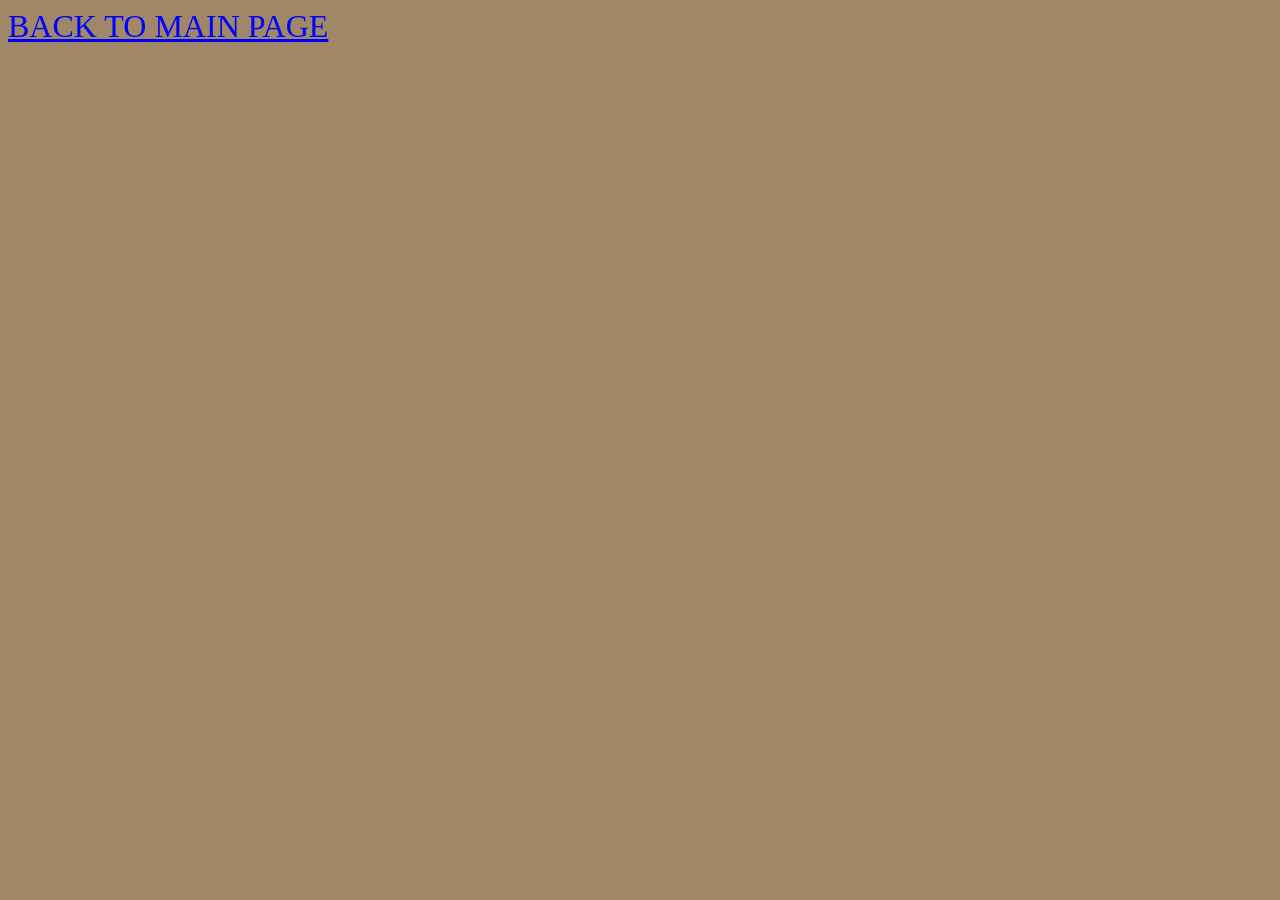
<file: datafeed.html>
<!doctype html>
<html lang="en">
<head>
    <meta charset="utf-8">
    <!--

IMAGE FEED

github.com/lafelabs/imagefeed/

    -->
    
    <link href="[data-uri]" rel="icon" type="image/x-icon" />
    
    <!--Stop Google:-->
    <META NAME="robots" CONTENT="noindex,nofollow">
</head>
<body>

<a id = "homelink" href = "index.html">BACK TO MAIN PAGE</a>

<div id = "imagefeed"></div>

<script>

deletemode = true;
//deletemode = false;

uploadImages = [];

var httpcUpload = new XMLHttpRequest();
httpcUpload.onreadystatechange = function() {
    if (this.readyState == 4 && this.status == 200) {
        uploadImages = JSON.parse(this.responseText);
        loadimagefeed();
    }
};
httpcUpload.open("GET", "dir.php?filename=plots", true);
httpcUpload.send();


function loadimagefeed(){

    for(var index = uploadImages.length - 1;index >= 0;index--) {
        var newuploadbox = document.createElement("DIV");
        newuploadbox.classList.add("imagebox");
        var newimg = document.createElement("IMG");
        newimg.src = "plots/" + uploadImages[index];
        newimg.classList.add("uploadimage");
        
        newuploadbox.appendChild(newimg);
        document.getElementById("imagefeed").appendChild(newuploadbox);

//        var newdiv = document.createElement("DIV");
  //      newdiv.innerHTML = uploadImages[index];
    //    newdiv.className = "filelabel";
      //  newuploadbox.appendChild(newdiv);
    
        if(deletemode){
            var newspan = document.createElement("SPAN");
            newspan.innerHTML = "DELETE";
            newuploadbox.appendChild(newspan);
            newspan.classList.add("button");
            newspan.classList.add("deletebutton");
            newspan.onclick = function(){
                var imageurl =this.parentElement.getElementsByClassName("uploadimage")[0].src; 
                var imagename = "plots/" + imageurl.split("plots/")[1];
                var httpc = new XMLHttpRequest();
                var url = "deletefile.php";         
                httpc.open("POST", url, true);
                httpc.setRequestHeader("Content-Type", "application/x-www-form-urlencoded;charset=utf-8");
                httpc.send("filename=" + imagename);//send text to deletefile.php
                this.parentElement.parentElement.removeChild(this.parentElement);
            }   
        }
    }    
}


</script>
<style>
body{
    overflow:hidden;
    font-size:1em;
    background-color:#9f8767;
}
h1{
    text-align:center;
}
a{
    font-family:Comic Sans MS;
    font-size:2em;
    color:blue;
}
#imagefeedheader{
    position:absolute;
    left:0px;
    top:0px;
    padding-top:1em;
    padding-left:1em;
    height:8em;
}
#imagefeed{
    position:absolute;
    top:10em;
    left:0px;
    right:0px;
    bottom:0px;
    overflow:scroll;
}
.uploadimage{
    max-width:50%;
    margin:auto;
    display:block;
    border:solid;
}
.imagebox{
    border-top:solid;
    padding-bottom:1em;
    padding-top:1em;
    padding-left:1em;
    
}
.deletebutton{
    width:2em;
    background-color:#808080;
    border:solid;
    border-radius:5px;
    border-width:5px;
    border-color:red;
    font-family:helvetica;
    font-size:2em;
    color:red;
}
.button{
    cursor:pointer;
}
.button:hover{
    background-color:green;
}
.button:active{ 
    background-color:yellow;
}
.data{
    display:none;
}
.filelabel{
    color:#ff2cb4;
    font-size:2em;
}
</style>
</body>
</html>
</file>
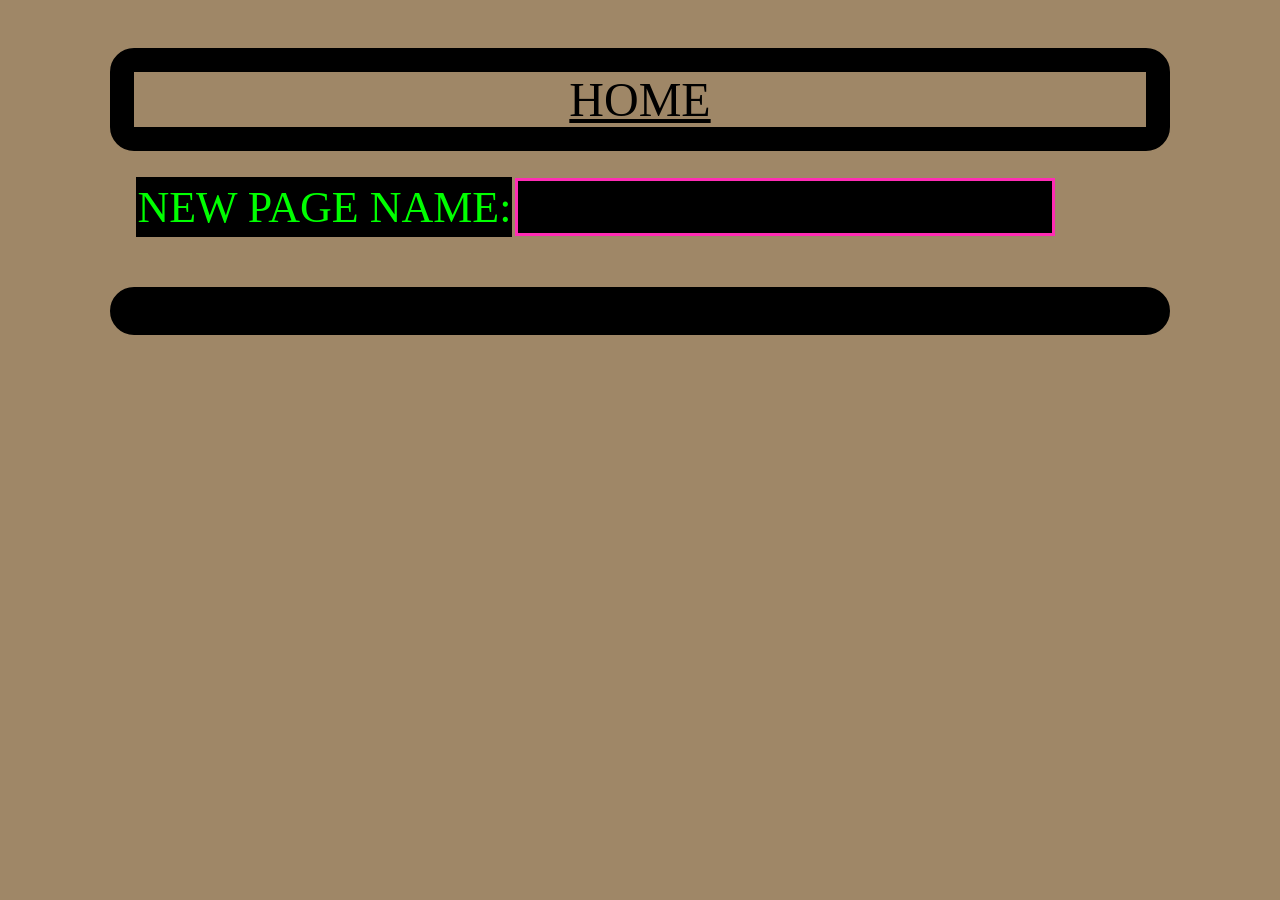
<file: down.html>
<!doctype html>
<html lang="en">
<head>
    <meta charset="utf-8">

    <!-- 
        EVERYTHING IS FRACTAL
        EVERYTHING IS RECURSIVE
    -->
    <title>DOWN THE RABBIT HOLE!</title>

<link href="[data-uri]" rel="icon" type="image/x-icon" />

   <script src = "trashmagic.js"></script>
   <link rel="stylesheet" href="trashmagic.css">

    <!--Stop Google:-->
    <META NAME="robots" CONTENT="noindex,nofollow">

</head>
<body>

    <a href = "index.html">HOME</a>

    <table id = "newtable">
        <tr>
            <td style = "background-color:black;color:#00ff00;font-size:44px">
                NEW PAGE NAME:
            </td>
            <td>
                <input id = "newinput"/>
            </td>
        </tr>
    </table>

    <a id = "dirlink"></a>


<script>

board = "";
square = 100;


            

directories = [];
var httpc2 = new XMLHttpRequest();
    httpc2.onreadystatechange = function() {
    if (this.readyState == 4 && this.status == 200) {
        directories = JSON.parse(this.responseText);
        for(var index = 0;index < directories.length;index++) {
            var newa = document.createElement("A");
            newa.innerHTML = directories[index] + "/";
            newa.href = directories[index] + "/";
            document.body.appendChild(newa);
        }
        rainbow(document.getElementsByTagName("A"));
        document.getElementById("dirlink").style.backgroundColor = "black";
        document.getElementById("dirlink").style.borderColor = "#ff2cb4";
        document.getElementById("dirlink").style.color = "#ff2cb4";
    }
};

httpc2.open("GET", "dir.php?type=dir", true);
httpc2.send();

dirlink = document.getElementById("dirlink");

document.getElementById("newinput").value = "";
document.getElementById("newinput").onchange = function() {
    dir = this.value;
    dirlink.innerHTML = "CLICK ME(1/3)!";
//    dirlink.innerHTML = "mkdir.php?dir=" + this.value;
    dirlink.href = "mkdir.php?dir=" + this.value;
}


titles = document.getElementsByTagName("H1");
for(var index = 0;index < titles.length;index++){
    rainbowstring(titles[index]);    
}

</script>
<style>
table input{
        color:#ff2cb4;
        font-size:44px;
        border:solid;
        font-family:courier;
        background-color:black;
}
table{
    display:block;
    margin:auto;
    width:80%;
    text-align:center;
}
@media only screen and (orientation: portrait) {
}

</style>
</body>
</html>
</file>
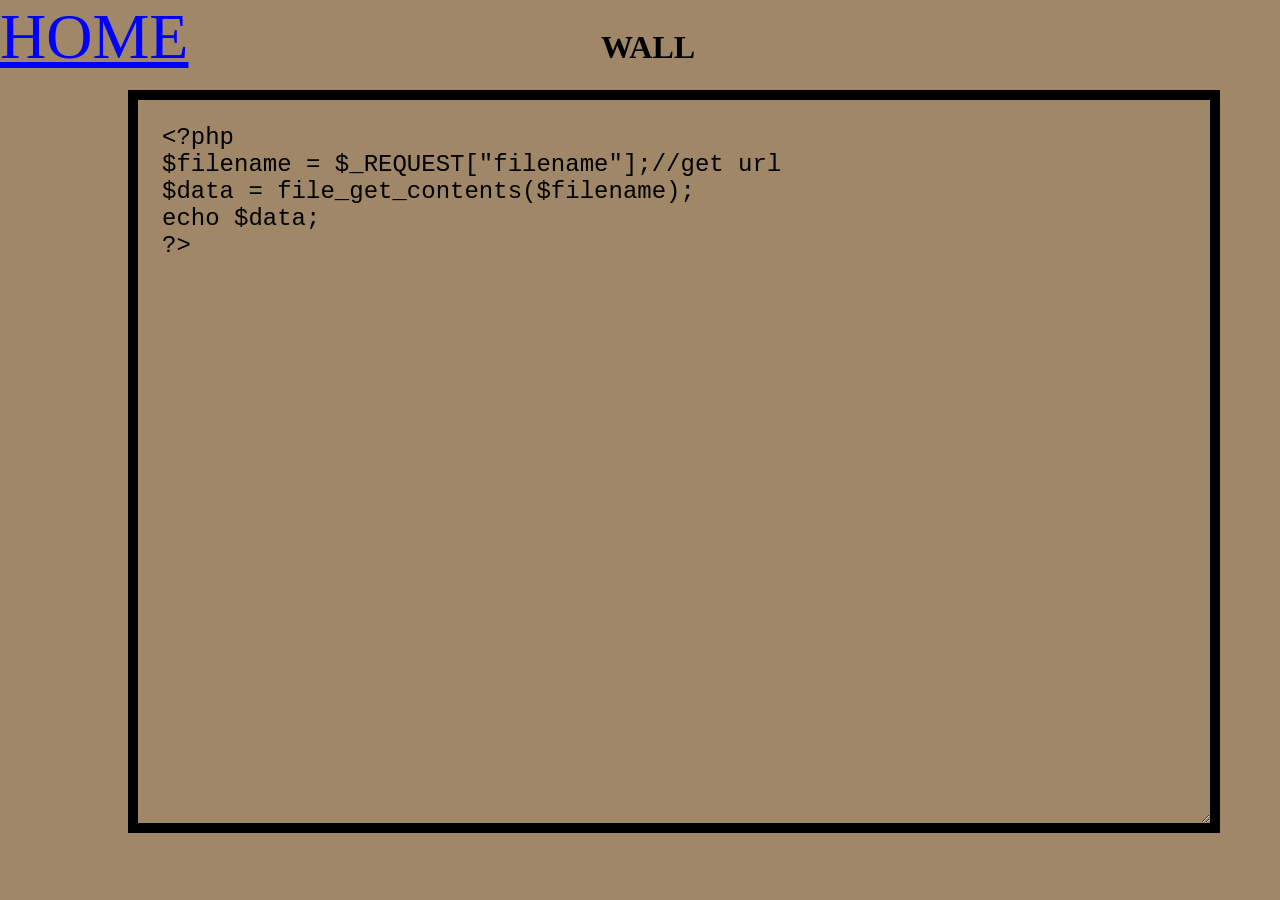
<file: wall.html>
<!doctype html>
<html lang="en">
    <head>
     <meta charset="utf-8"/>
     <link href="[data-uri]" rel="icon" type="image/x-icon" />
        
            <!--Stop Google:-->
    <META NAME="robots" CONTENT="noindex,nofollow">

    </head>
<body>
    
    <a id ="homelink" href = "index.html">HOME</a>
    
    <h1 id = "title">WALL</h1>
<textarea id = "maintextarea"></textarea>

<script>

currentfile = "wall.txt";

//get readme.md, convert to html and display

motd = "";
var httpc = new XMLHttpRequest();
httpc.onreadystatechange = function() {
    if (this.readyState == 4 && this.status == 200) {
        motd = this.responseText;
        document.getElementById("maintextarea").value = motd;  
    }
};
httpc.open("GET", "fileloader.php?filename=" + currentfile, true);
httpc.send();

document.getElementById("maintextarea").onkeyup = function() {
    scroll = this.value;
    data = encodeURIComponent(this.value);
    var httpc = new XMLHttpRequest();
    var url = "filesaver.php";        
    httpc.open("POST", url, true);
    httpc.setRequestHeader("Content-Type", "application/x-www-form-urlencoded;charset=utf-8");
    httpc.send("data="+data+"&filename=" + currentfile);//send text to filesaver.php
}



</script>
<style>
body{
    overflow:hidden;
    background-color:#9f8767;
}
#title{
    position:absolute;
    z-index:-1;
    width:100%;
    text-align:center;
    font-family:Comic Sans MS;
    
}
a{
}
#maintextarea{
    position:absolute;
    left:10%;
    right:10%;
    top:10%;
    bottom:10%;
    width:80%;
    height:75%;
    padding:1em 1em 1em 1em ;
    background-color:#9f8767;
    font-family:Courier;
    font-size:1.5em;
    overflow:scroll;
    border:solid;
    border-width:10px;
}
#homelink{
    position:absolute;
    left:0px;
    top:0px;
    font-size:2em;
    font-family:Comic Sans MS;
    font-size:4em;
    color:blue;
    
}

        </style>
    </body>
</html>
</file>
<file: trashmagic.css>
body{
    overflow:scroll;
    background-color:#9f8767;
    font-family:Comic Sans MS;
}
input{
    background-color:#9f8767;
    font-family:Comic Sans MS;
    font-size:1em;
    
}
pre{
    font-family:courier;
}
h1{
    text-align:center;
    font-size:4em;
    font-family:helvetica;
}
p{
    text-align:justify;
    padding:1em 1em 1em 1em;
    font-size:1.5em;
    border:solid;
    display:block;
    border-color:white;
    border-width:10px;
    border-radius:1em;
    background-color:#0000ff;
    color:white;
    width:80%;
    margin:auto;
    margin-top:1em;

}
a{
    text-align:center;
    font-size:3em;
    width:80%;
    margin:auto;
    display:block;
    border:solid;
    border-radius:0.5em;
    border-width:0.5em;
    color:black;
    margin-top:1em;
    margin-bottom:0.5em;
    overflow-x:scroll;
}
img{
    display:block;
    max-width:50%;
    margin:auto;
    margin-top:2em;
    margin-bottom:2em;
    background-color:#B0916E;
}
</file>
